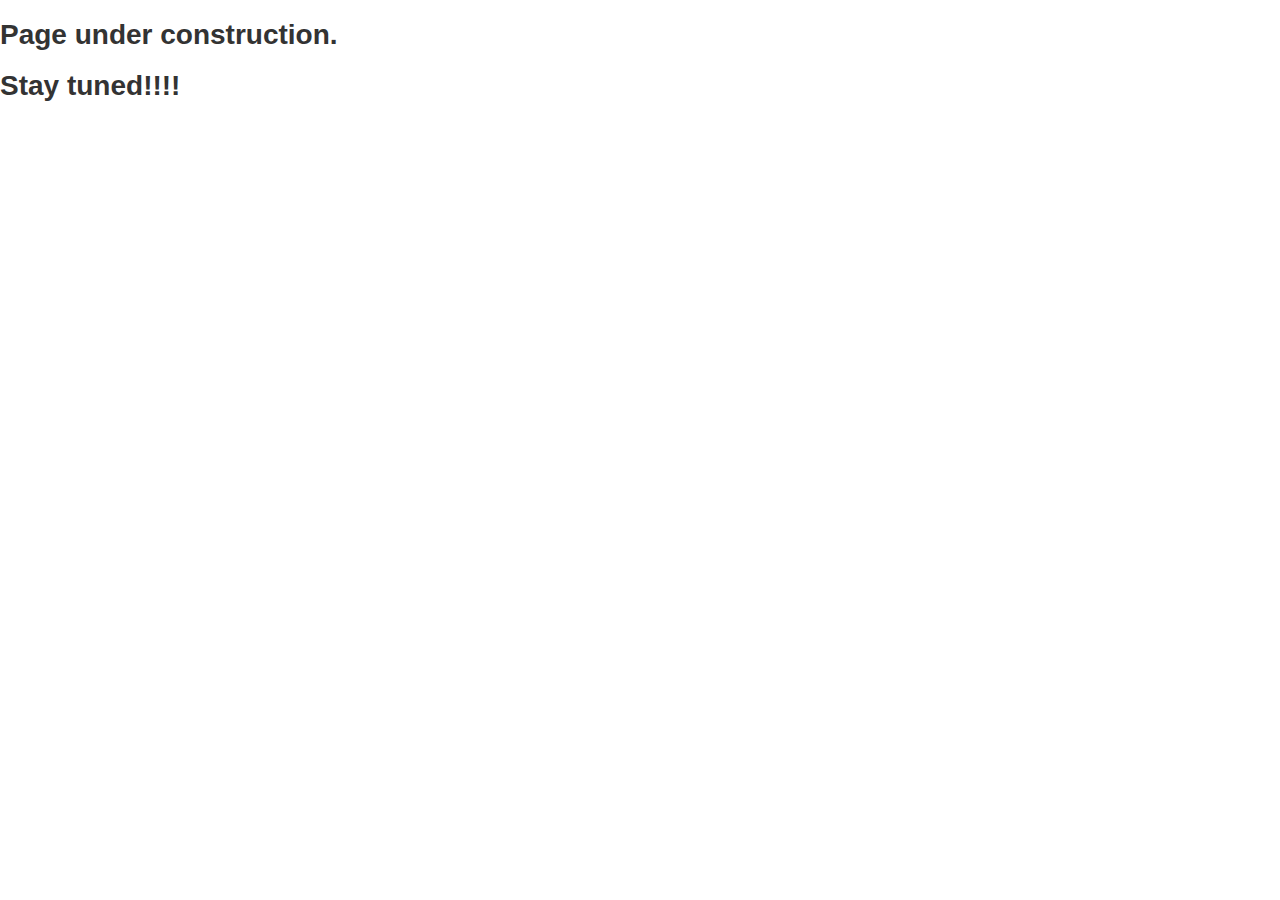
<file: NativeFeatures/assets/WebContent/pages/index.html>
<!DOCTYPE html>
<html data-ng-app="" style="height: 72px;">
	<head>
		<script src="../js/jquery-1.7.1.js"></script>
		<script src="../js/angular.min.js"></script>
		<script src="../js/Controller.js"></script>
		
		
		<meta http-equiv="pragma" content="no-cache">
		<meta http-equiv="Cache-Control" content="no-cache, no-store, must-revalidate" />
		<META HTTP-EQUIV="Expires" CONTENT="0">
		<meta name="viewport" content="width=device-width, initial-scale=1.0,user-scalable=0"/>
		<meta http-equiv="X-UA-Compatible" content="IE=edge">
		<meta http-equiv="Content-Type" content="text/html; charset=ISO-8859-1">

		<link href="../css/bootstrap.min.css?v=07012016" rel="stylesheet" />
		<link href="../css/style.css?v=07012016" rel="stylesheet" />

		<title>Test Page</title>
		<style type="text/css">
		
		img {
        	transform: scaleX(-1);
		}
		
		</style>
				
	</head>
	<body data-ng-controller="nativeFeaturesAppController">

		<h1 style="font-size: 28px;"> <b>Page under construction. </b></h1>
		<h1 style="font-size: 28px;"> <b>Stay tuned!!!!</b></h1>

		

	</body>
</html>
</file>
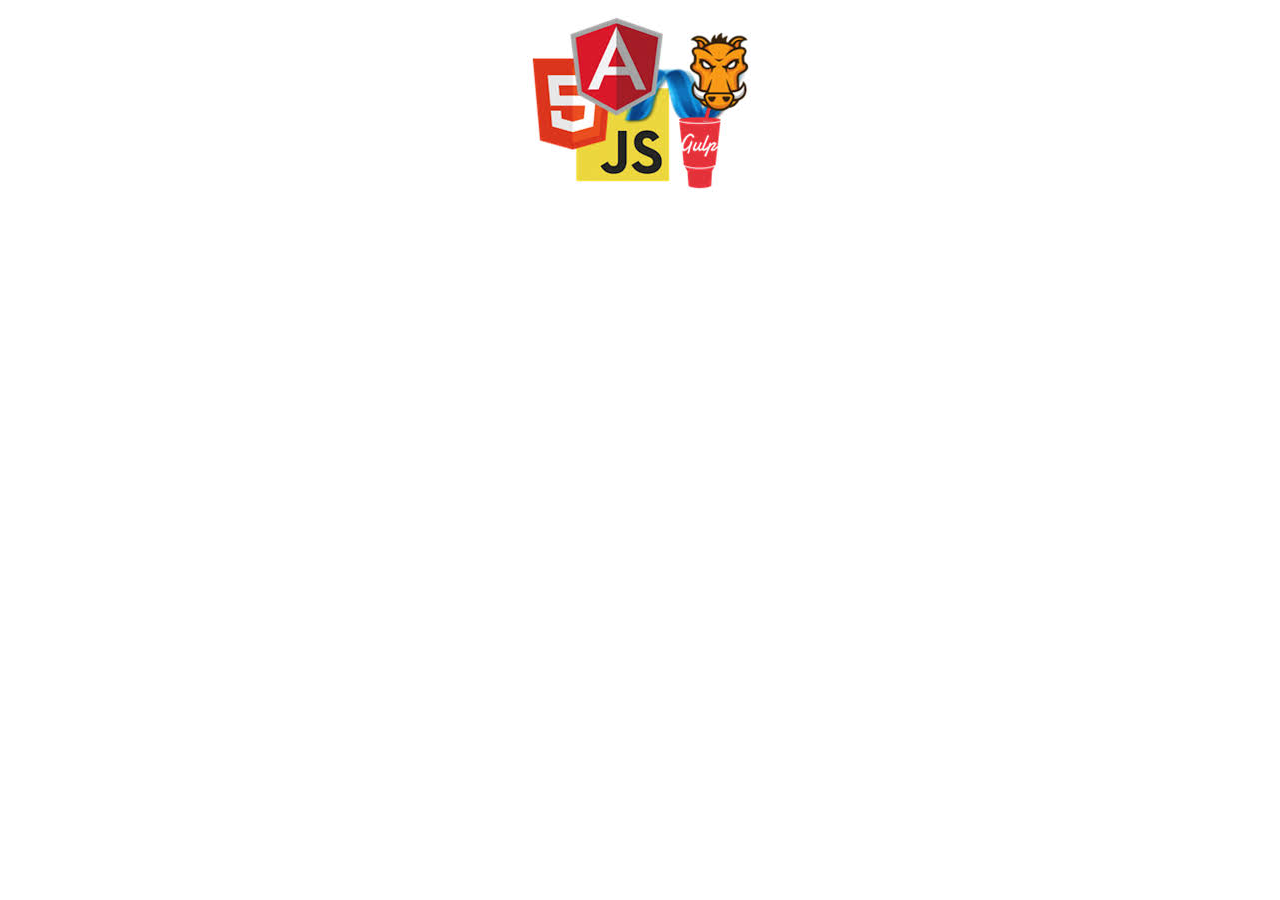
<file: NativeFeatures/assets/WebContent/pages/splash.html>
<!DOCTYPE html>
<html data-ng-app="" style="height: 72px;">
	<head>
		<meta http-equiv="pragma" content="no-cache">
		<meta http-equiv="Cache-Control" content="no-cache, no-store, must-revalidate" />
		<META HTTP-EQUIV="Expires" CONTENT="0">
		<meta name="viewport" content="width=device-width, initial-scale=1.0,user-scalable=0"/>
		<meta http-equiv="X-UA-Compatible" content="IE=edge">
		<meta http-equiv="Content-Type" content="text/html; charset=ISO-8859-1">

		<title>Test Page</title>
	</head>
	<body data-ng-controller="nativeFeaturesAppController" style="text-align: center;vertical-align: middle;">

		<img src="../images/splash.png"></img>

	</body>
</html>
</file>
<file: NativeFeatures/assets/WebContent/css/style.css>
@media only screen and (min-device-height : 320px) and (max-device-height : 540px){.displayDate {text-align: center;font-size: 21px;font-family: robotoLight;color: #ff9800;width: 25%;}.upperText {margin-bottom: 10px;font-size: 14px;font-family: 'robotoBold';color: #424242;padding-top: 10px;padding-bottom: 10px;}.value {padding-bottom: 10px;font-size: 16px;font-family: 'robotoLight';color: #808080;max-width: 240px;word-wrap: break-word;}.valueEdit {padding-bottom: 10px;font-size: 15px;font-family: 'robotoLight';color: #808080;outline: none;border-bottom: 1px solid #E9E9E9;max-width: 240px;word-wrap: break-word;}#header_home{background-color: #ff9800;min-height:45px}#initiate_visit{background-color: #FFFFFF;text-align: center}#initiate_text{color: #ff9800;font-family: 'robotoRegular';font-size: 18px;padding-top: 3px;margin-top:7px}#home_visit_div{height:100%;width:100%;margin-top:10px}#visit_grid{display: block;padding-top: 10px;padding-left: 15px;padding-right: 15px;background-color: #ffffff;border: 2px solid #fff;border-radius: 6px;-webkit-transition: all .2s ease-in-out;-o-transition: all .2s ease-in-out;transition: all .2s ease-in-out;margin-bottom:20px}#home_visit_name{color: #ef6c00;font-family: 'robotoRegular';font-size: 18px;display: inline-block;}#account_geography{font-family: 'robotoLight';font-size: 16px;display: inline-block;margin-top:-10px}#primary_selling_unit{color: #848484;font-family: 'robotoLight';font-size: 26px;display: inline-block;margin-top:-10px}#home_visit_date{color: #909090;font-family: 'robotoLight';font-size: 14px;display: inline-block}#home_updates_div{text-align:right;padding-bottom:20px;margin-bottom:20px;font-family: 'robotoLight';color: #57b846;font-size: 20px;display:inline-block;float: right;position:relative}#home_updates_p{color: #ff9800;font-family: 'robotoLight';font-size: 14px}#logout_image{background-image:url(../images/drawable-xhdpi/signout-icon.png);background-repeat: no-repeat;background-position: left top;padding-top:25px;margin-left: 10px}#home_image{background-image:url(../images/drawable-xhdpi/home-copy.png);background-repeat: no-repeat;background-position: left top;padding-top:28px;margin-left: 10px}#initiate_image{background-image:url(../images/drawable-hdpi/plus-icon.png);background-repeat: no-repeat;background-position: left;padding-bottom: 2px;padding-right: 32px}#status_text{color: #ef6c00;font-family: 'robotoRegular';font-size: 18px;margin-left:15px;margin-top: 6px;margin-bottom: 5px;float:left}#status_dropdown{color: #303030;font-family: 'robotoRegular';font-size: 12px;margin-top:8px;margin-left:2%;float:left}#date_icon{background-image:url(../images/drawable-xhdpi/calender.png);background-repeat: no-repeat;background-position: left;padding-right: 30px;padding:15px}#date_icon_disable{background-image:url(../images/drawable-xhdpi/calender_disable.png);background-repeat: no-repeat;background-position: left;padding-right: 30px;padding:15px}#clock_icon{background-image:url(../images/drawable-xhdpi/clock.png);background-repeat: no-repeat;background-position: left;padding-right: 30px;padding:15px}#clock_icon_disable{background-image:url(../images/drawable-xhdpi/clock_disable.png);background-repeat: no-repeat;background-position: left;padding-right: 30px;padding:15px}#location_icon{background-image:url(../images/drawable-xhdpi/map.png);background-repeat: no-repeat;background-position: left;padding-bottom: 3px;padding-right: 30px}#location_icon_disable{background-image:url(../images/drawable-xhdpi/map_disable.png);background-repeat: no-repeat;background-position: left;padding-bottom: 3px;padding-right: 30px}#back_done_div{background-color: #FFFFFF;height:45px;width:100%;top:50px;text-align: center}#no_of_participants_span2{color: #909090;font-family: 'robotoLight';font-size: 12px}#no_of_participants_span1{color: #ffa837;font-family: 'robotoRegular';font-size: 18px}#back_image{background-image:url(../images/drawable-hdpi/back.png);background-repeat: no-repeat;background-position: center;padding: 15px;margin-right: 7px}#done_image{background-image:url(../images/drawable-hdpi/done_unable.png);background-repeat: no-repeat;background-position: center;padding: 15px;margin-right: 7px}#done_image_disable{background-image:url(../images/drawable-hdpi/done-disable.png);background-repeat: no-repeat;background-position: center;padding: 15px;margin-right: 7px}#header_text2{color: #ffffff;font-family: 'robotoBold';font-size: 32px;top: 50%;left: 50%}#back_and_done_text{vertical-align:middle;padding-bottom: 10px;color: #909090;font-family: 'robotoLight';font-size: 19px;}#contact_image{background-image:url(../images/drawable-hdpi/participants.png);background-repeat: no-repeat;background-position: left;padding-top: 81px;width: 70px}#participants_div{min-height:90px;margin-bottom:25px;width:100%;text-align:left;background-color: white;border: 2px solid #fff;padding:5px;padding-left:10px;border-radius: 6px}#participants_name_text{color: #909090;font-family: 'robotoRegular';font-size: 14px;width: 45px;float:left}#participants_data{color: #909090;font-family:'robotoRegular';font-size: 14px;float:left}#add_participants_div{background-color: #606060;height:40px;position:fixed;width:100%;bottom:-1px;text-align: center}#add_participants_div_text{color: white;font-size: 16px;font-family:'robotoLight';margin-top: 4px;padding-top: 9px}#add_participants_div_image{background-image:url(../images/drawable-hdpi/add-new.png);background-repeat: no-repeat;background-position: center;padding-top: 10px;padding-right: 39px;padding-bottom: 13px}#cancel_image{background-image:url(../images/drawable-hdpi/cancel-icon.png);background-repeat: no-repeat;background-position: center;padding: 15px;margin-right: 7px}#add_OPTY_div_image{background-image:url(../images/drawable-hdpi/plus-icon.png);background-position: left top;background-repeat: no-repeat;padding-top: 31px;width: 30px;margin-top: 2px}#delete_location{background-image:url(../images/drawable-hdpi/close_contact.png);background-repeat: no-repeat;background-position: center;padding: 15px;margin-right: 7px}#geography_group_client{font-family: 'robotoLight';font-size: 16px;}}
@media only screen and (min-device-height : 541px) and (max-device-height : 600px){.displayDate {text-align: center;font-size: 22px;font-family: robotoLight;color: #ff9800;width: 25%;}.upperText {margin-bottom: 10px;font-size: 15px;font-family: 'robotoBold';color: #424242;padding-top: 10px;padding-bottom: 10px;}.value {padding-bottom: 10px;font-size: 17px;font-family: 'robotoLight';color: #808080;max-width: 240px;word-wrap: break-word;}.valueEdit {padding-bottom: 10px;font-size: 16px;font-family: 'robotoLight';color: #808080;outline: none;border-bottom: 1px solid #E9E9E9;max-width: 240px;word-wrap: break-word;}#header_home{background-color: #ff9800;min-height:45px}#initiate_visit{background-color: #FFFFFF;text-align: center}#initiate_text{color: #ff9800;font-family: 'robotoRegular';font-size: 18px;padding-top: 3px;margin-top:7px}#home_visit_div{height:100%;width:100%;margin-top:10px}#visit_grid{display: block;padding-top: 10px;padding-left: 15px;padding-right: 15px;background-color: #ffffff;border: 2px solid #fff;border-radius: 6px;-webkit-transition: all .2s ease-in-out;-o-transition: all .2s ease-in-out;transition: all .2s ease-in-out;margin-bottom:20px}#home_visit_name{color: #ef6c00;font-family: 'robotoRegular';font-size: 18px;display: inline-block;}#account_geography{font-family: 'robotoLight';font-size: 16px;display: inline-block;margin-top:-10px}#primary_selling_unit{color: #848484;font-family: 'robotoLight';font-size: 28px;display: inline-block;margin-top:-10px}#home_visit_date{color: #909090;font-family: 'robotoLight';font-size: 14px;display: inline-block}#home_updates_div{text-align:right;padding-bottom:20px;margin-bottom:20px;font-family:'robotoLight';color: #57b846;font-size: 19px;display:inline-block;float: right;position:relative}#home_updates_p{color: #ff9800;font-family: 'robotoLight';font-size: 14px}#logout_image{background-image:url(../images/drawable-xhdpi/signout-icon.png);background-repeat: no-repeat;background-position: left top;padding-top:25px;margin-left: 10px}#home_image{background-image:url(../images/drawable-xhdpi/home-copy.png);background-repeat: no-repeat;background-position: left top;padding-top:27px;margin-left: 10px}#initiate_image{background-image:url(../images/drawable-hdpi/plus-icon.png);background-repeat: no-repeat;background-position: left;padding-bottom: 2px;padding-right: 32px}#status_text{color:#ef6c00;font-family: 'robotoRegular';font-size: 18px;margin-left:15px;margin-top: 6px;margin-bottom: 5px;float:left}#status_dropdown{color: #303030;font-family:'robotoRegular';font-size: 12px;margin-top:8px;margin-left:3%;float:left}#date_icon{background-image:url(../images/drawable-xhdpi/calender.png);background-repeat: no-repeat;background-position: left;padding-right: 30px}#date_icon_disable{background-image:url(../images/drawable-xhdpi/calender_disable.png);background-repeat: no-repeat;background-position: left;padding-right: 30px}#clock_icon{background-image:url(../images/drawable-xhdpi/clock.png);background-repeat: no-repeat;background-position: left;padding-right: 30px}#clock_icon_disable{background-image:url(../images/drawable-xhdpi/clock_disable.png);background-repeat: no-repeat;background-position: left;padding-right: 30px}#location_icon{background-image:url(../images/drawable-xhdpi/map.png);background-repeat: no-repeat;background-position: left;padding-bottom: 3px;padding-right: 30px}#location_icon_disable{background-image:url(../images/drawable-xhdpi/map_disable.png);background-repeat: no-repeat;background-position: left;padding-bottom: 3px;padding-right: 30px}#back_done_div{background-color: #FFFFFF;height:45px;width:100%;top:50px;text-align: center}#no_of_participants_span2{color: #909090;font-family: 'robotoLight';font-size: 12px}#no_of_participants_span1{color: #ffa837;font-family: 'robotoRegular';font-size: 18px}#back_image{background-image:url(../images/drawable-hdpi/back.png);background-repeat: no-repeat;background-position: center;padding: 15px;margin-right: 7px}#done_image{background-image:url(../images/drawable-hdpi/done_unable.png);background-repeat: no-repeat;background-position: center;padding: 15px;margin-right: 7px}#done_image_disable{background-image:url(../images/drawable-hdpi/done-disable.png);background-repeat: no-repeat;background-position: center;padding: 15px;margin-right: 7px}#header_text2{color: #ffffff;font-family: 'robotoBold';font-size: 32px;top: 50%;left: 50%}#back_and_done_text{vertical-align:middle;padding-bottom: 10px;color: #909090;font-family: 'robotoLight';font-size: 19px;}#contact_image{background-image:url(../images/drawable-hdpi/participants.png);background-repeat: no-repeat;background-position: left;padding-top: 81px;width: 70px}#participants_div{min-height:90px;margin-bottom:25px;width:100%;text-align:left;background-color: white;border: 2px solid #fff;padding:5px;padding-left:10px;border-radius: 6px}#participants_name_text{color: #909090;font-family: 'robotoRegular';font-size: 14px;width: 45px;float:left}#participants_data{color: #909090;font-family: 'robotoRegular';font-size: 14px;float:left}#add_participants_div{background-color: #606060;height:40px;position:fixed;width:100%;bottom:-1px;text-align: center}#add_participants_div_text{color: white;font-size: 16px;font-family:'robotoLight';margin-top: 4px;padding-top: 10px}#add_participants_div_image{background-image:url(../images/drawable-hdpi/add-new.png);background-repeat: no-repeat;background-position: center;padding-top: 10px;padding-right: 39px;padding-bottom: 13px}#cancel_image{background-image:url(../images/drawable-hdpi/cancel-icon.png);background-repeat: no-repeat;background-position: center;padding: 15px;margin-right: 7px}#add_OPTY_div_image{background-image:url(../images/drawable-hdpi/plus-icon.png);background-position: left top;background-repeat: no-repeat;padding-top: 31px;width: 30px;margin-top: 2px}#delete_location{background-image:url(../images/drawable-hdpi/close_contact.png);background-repeat: no-repeat;background-position: center;padding: 15px;margin-right: 7px}#geography_group_client{font-family: 'robotoLight';font-size: 16px;}}
@media only screen and (min-device-height : 601px) and (max-device-height : 767px){.displayDate {text-align: center;font-size: 22px;font-family: robotoLight;color: #ff9800;width: 25%;}.upperText {margin-bottom: 10px;font-size: 15px;font-family: 'robotoBold';color: #424242;padding-top: 10px;padding-bottom: 10px;}.value {padding-bottom: 10px;font-size: 17px;font-family: 'robotoLight';color: #808080;max-width: 240px;word-wrap: break-word;}.valueEdit {padding-bottom: 10px;font-size: 17px;font-family: 'robotoLight';color: #808080;outline: none;border-bottom: 1px solid #E9E9E9;max-width: 240px;word-wrap: break-word;}#header_home{background-color: #ff9800;min-height:45px}#initiate_visit{background-color: #FFFFFF;text-align: center}#initiate_text{color: #ff9800;font-family: 'robotoRegular';font-size: 18px;padding-top: 3px;margin-top:7px}#home_visit_div{height:100%;width:100%;margin-top:10px}#visit_grid{display: block;padding-top: 10px;padding-left: 15px;padding-right: 15px;background-color: #ffffff;border: 2px solid #fff;border-radius: 6px;-webkit-transition: all .2s ease-in-out;-o-transition: all .2s ease-in-out;transition: all .2s ease-in-out;margin-bottom:20px}#home_visit_name{color: #ef6c00;font-family: 'robotoRegular';font-size: 18px;display: inline-block;}#account_geography{font-family: 'robotoLight';font-size: 16px;display: inline-block;margin-top:-10px}#primary_selling_unit{color: #848484;font-family: 'robotoLight';font-size: 30px;display: inline-block;margin-top:-10px}#home_visit_date{color: #909090;font-family: 'robotoLight';font-size: 14px;display: inline-block}#home_updates_div{text-align:right;padding-bottom:20px;margin-bottom:20px;font-family: 'robotoLight';color: #57b846;font-size: 20px;display:inline-block;float: right;position:relative}#home_updates_p{color: #ff9800;font-family: 'robotoLight';font-size: 14px}#logout_image{background-image:url(../images/drawable-xhdpi/signout-icon.png);background-repeat: no-repeat;background-position: left top;padding-top:24px;margin-left: 10px}#home_image{background-image:url(../images/drawable-xhdpi/home-copy.png);background-repeat: no-repeat;background-position: left top;padding-top:28px;margin-left: 10px}#initiate_image{background-image:url(../images/drawable-hdpi/plus-icon.png);background-repeat: no-repeat;background-position: left;padding-bottom: 2px;padding-right: 32px}#status_text{color: #ef6c00;font-family: 'robotoRegular';font-size: 18px;margin-left:15px;margin-top: 6px;margin-bottom: 5px;float:left}#status_dropdown{color: #303030;font-family: 'robotoRegular';font-size: 12px;margin-top:8px;margin-left:1%;float:left}#date_icon{background-image:url(../images/drawable-xhdpi/calender.png);background-repeat: no-repeat;background-position: left;padding-right: 30px}#date_icon_disable{background-image:url(../images/drawable-xhdpi/calender_disable.png);background-repeat: no-repeat;background-position: left;padding-right: 30px}#clock_icon{background-image:url(../images/drawable-xhdpi/clock.png);background-repeat: no-repeat;background-position: left;padding-right: 30px}#clock_icon_disable{background-image:url(../images/drawable-xhdpi/clock_disable.png);background-repeat: no-repeat;background-position: left;padding-right: 30px}#location_icon{background-image:url(../images/drawable-xhdpi/map.png);background-repeat: no-repeat;background-position: left;padding-bottom: 3px;padding-right: 30px}#location_icon_disable{background-image:url(../images/drawable-xhdpi/map_disable.png);background-repeat: no-repeat;background-position: left;padding-bottom: 3px;padding-right: 30px}#back_done_div{background-color: #FFFFFF;height:45px;width:100%;top:50px;text-align: center}#no_of_participants_span2{color: #909090;font-family: 'robotoLight';font-size: 12px}#no_of_participants_span1{color: #ffa837;font-family: 'robotoRegular';font-size: 18px}#back_image{background-image:url(../images/drawable-hdpi/back.png);background-repeat: no-repeat;background-position: center;padding: 15px;margin-right: 7px}#done_image{background-image:url(../images/drawable-hdpi/done_unable.png);background-repeat: no-repeat;background-position: center;padding: 15px;margin-right: 7px}#done_image_disable{background-image:url(../images/drawable-hdpi/done-disable.png);background-repeat: no-repeat;background-position: center;padding: 15px;margin-right: 7px}#header_text2{color: #ffffff;font-family: 'robotoBold';font-size: 32px;top: 50%;left: 50%}#back_and_done_text{vertical-align:middle;padding-bottom: 10px;color: #909090;font-family: 'robotoLight';font-size: 19px;}#contact_image{background-image:url(../images/drawable-hdpi/participants.png);background-repeat: no-repeat;background-position: left;padding-top: 81px;width: 70px}#participants_div{min-height:90px;margin-bottom:25px;width:100%;text-align:left;background-color: white;border: 2px solid #fff;padding:5px;padding-left:10px;border-radius: 6px}#participants_name_text{color: #909090;font-family: 'robotoRegular';font-size: 14px;width: 45px;float:left}#participants_data{color: #909090;font-family: 'robotoRegular';font-size: 14px;float:left}#add_participants_div{background-color: #606060;height:45px;position:fixed;width:100%;bottom:0px;text-align: center}#add_participants_div_text{color: white;font-size: 16px;font-family:'robotoLight';margin-top: 4px;padding-top: 12px}#add_participants_div_image{background-image:url(../images/drawable-xhdpi/add-new.png);background-repeat: no-repeat;background-position: center;padding-top: 10px;padding-right: 39px;margin-right: 5px;padding-bottom: 14px}#cancel_image{background-image:url(../images/drawable-hdpi/cancel-icon.png);background-repeat: no-repeat;background-position: center;padding: 15px;margin-right: 7px}#add_OPTY_div_image{background-image:url(../images/drawable-hdpi/plus-icon.png);background-position: left top;background-repeat: no-repeat;padding-top: 31px;width: 30px;margin-top: 2px}#delete_location{background-image:url(../images/drawable-hdpi/close_contact.png);background-repeat: no-repeat;background-position: center;padding: 15px;margin-right: 7px}#geography_group_client{font-family: 'robotoLight';font-size: 16px;}}
@media only screen and (min-device-height : 768px){.displayDate {text-align: center;font-size: 23px;font-family: robotoLight;color: #ff9800;width: 25%;}.upperText {margin-bottom: 10px;font-size: 16px;font-family: 'robotoBold';color: #424242;padding-top: 10px;padding-bottom: 10px;}.value {padding-bottom: 10px;font-size: 18px;font-family: 'robotoLight';color: #808080;max-width: 240px;word-wrap: break-word;}.valueEdit {padding-bottom: 10px;font-size: 18px;font-family: 'robotoLight';color: #808080;outline: none;border-bottom: 1px solid #E9E9E9;max-width: 240px;word-wrap: break-word;}#header_home{background-color: #ff9800;min-height:45px}#initiate_visit{background-color: #FFFFFF;width:100%;text-align: center;}#initiate_text{color: #ff9800;font-family: 'robotoRegular';font-size: 18px;margin-top:5px}#home_visit_div{height:100%;width:100%;margin-top:10px}#visit_grid{display: block;padding-top: 10px;padding-left: 15px;padding-right: 15px;background-color: #ffffff;border: 2px solid #fff;border-radius: 6px;-webkit-transition: all .2s ease-in-out;-o-transition: all .2s ease-in-out;transition: all .2s ease-in-out;margin-bottom:20px}#home_visit_name{color: #ef6c00;font-family: 'robotoRegular';font-size: 18px;display: inline-block;}#account_geography{font-family: 'robotoLight';font-size: 16px;display: inline-block;margin-top:-10px}#primary_selling_unit{color: #848484;font-family: 'robotoLight';font-size: 32px;display: inline-block;margin-top:-10px}#home_visit_date{color: #909090;font-family: 'robotoLight';font-size: 14px;display: inline-block}#home_updates_p{color: #ff9800;font-family: 'robotoLight';font-size: 14px}#logout_image{background-image:url(../images/drawable-xhdpi/signout-icon.png);background-repeat: no-repeat;background-position: left top;padding-top:24px;margin-left: 10px}#home_image{background-image:url(../images/drawable-xhdpi/home-copy.png);background-repeat: no-repeat;background-position: left top;padding-top:28px;margin-left: 10px}#initiate_image{background-image:url(../images/drawable-hdpi/plus-icon.png);background-repeat: no-repeat;background-position: left;padding-bottom: 2px;padding-right: 32px}#status_text{color: #ef6c00;font-family: 'robotoLight';font-size: 18px;margin-top:6px;margin-left:4%;float:left}#status_dropdown{color: #303030;font-family: 'robotoRegular';font-size: 14px;margin-top:7px;margin-left:1%;float:left}#date_icon{background-image:url(../images/drawable-xhdpi/calender.png);background-repeat: no-repeat;background-position: left;padding-right: 30px}#date_icon_disable{background-image:url(../images/drawable-xhdpi/calender_disable.png);background-repeat: no-repeat;background-position: left;padding-right: 30px}#clock_icon{background-image:url(../images/drawable-xhdpi/clock.png);background-repeat: no-repeat;background-position: left;padding-right: 30px}#clock_icon_disable{background-image:url(../images/drawable-xhdpi/clock_disable.png);background-repeat: no-repeat;background-position: left;padding-right: 30px}#location_icon{background-image:url(../images/drawable-xhdpi/map.png);background-repeat: no-repeat;background-position: left;padding-bottom: 3px;padding-right: 30px}#location_icon_disable{background-image:url(../images/drawable-xhdpi/map_disable.png);background-repeat: no-repeat;background-position: left;padding-bottom: 3px;padding-right: 30px}#back_done_div{background-color: #FFFFFF;height:45px;width:100%;top:50px;text-align: center}#no_of_participants_span2{color: #909090;font-family: 'robotoLight';font-size: 13px}#no_of_participants_span1{color: #ffa837;font-family: 'robotoRegular';font-size: 24px}#back_image{background-image:url(../images/drawable-xhdpi/back.png);background-repeat: no-repeat;background-position: center;padding: 15px;margin-right: 10px}#done_image{background-image:url(../images/drawable-xhdpi/done_unable.png);background-repeat: no-repeat;background-position: center;padding: 15px;margin-right: 10px}#done_image_disable{background-image:url(../images/drawable-xhdpi/done-disable.png);background-repeat: no-repeat;background-position: center;padding: 15px;margin-right: 10px}#header_text2{color: #ffffff;font-family: 'robotoBold';font-size: 32px;top: 50%;left: 50%}#back_and_done_text{vertical-align:middle;padding-bottom: 10px;color: #909090;font-family: 'robotoLight';font-size: 22px;}#contact_image{background-image:url(../images/drawable-xhdpi/participants.png);background-repeat: no-repeat;background-position: left;padding-top: 81px;width: 90px}#participants_div{min-height:90px;margin-bottom:20px;width:100%;text-align:left;background-color: white;border: 2px solid #fff;padding:5px;padding-left:10px;border-radius: 6px}#participants_name_text{color: #909090;font-family: 'robotoLight';font-size: 17px;width: 50px;float:left}#participants_data{color: #909090;font-family: 'robotoLight';font-size: 14px;float:left}#add_participants_div{background-color: #606060;height:45px;position:fixed;width:100%;bottom:0px;text-align: center}#add_participants_div_text{color: white;font-size: 16px;font-family:'robotoLight';margin-top: 4px;padding-top: 10px}#add_participants_div_image{background-image:url(../images/drawable-hdpi/add-new.png);background-repeat: no-repeat;background-position: center;padding-top: 6px;padding-right: 39px;margin-right: 2px;padding-bottom: 9px}#cancel_image{background-image:url(../images/drawable-xhdpi/cancel-icon.png);background-repeat: no-repeat;background-position: center;padding: 15px;margin-right: 10px}#add_OPTY_div_image{background-image:url(../images/drawable-hdpi/plus-icon.png);background-position: left top;background-repeat: no-repeat;padding-top: 31px;width: 30px;margin-top: 2px}#delete_location{background-image:url(../images/drawable-xhdpi/close_contact.png);background-repeat: no-repeat;background-position: center;padding: 15px;margin-right: 10px}#geography_group_client{font-family: 'robotoLight';font-size: 16px;}}
</file>
